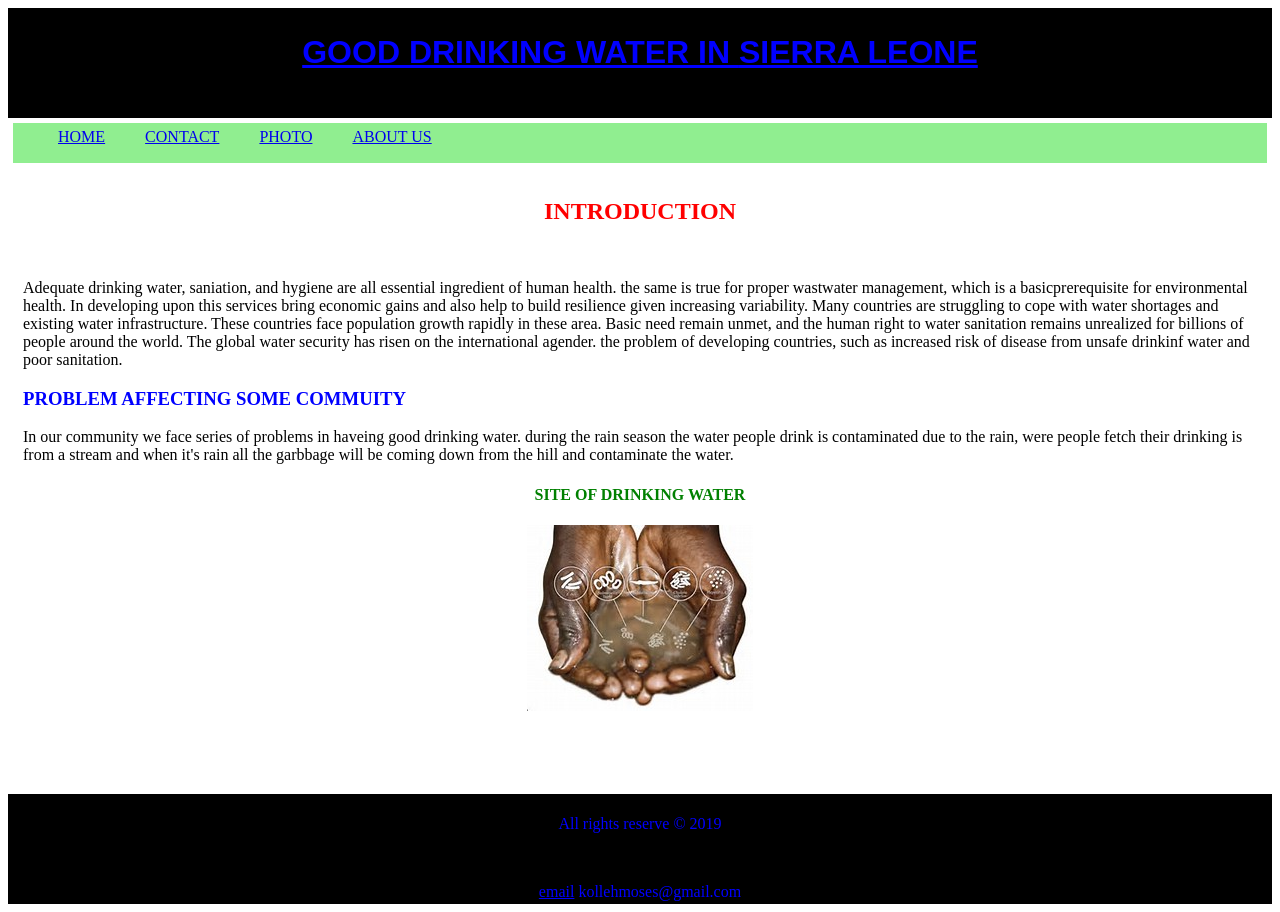
<file: index.html>
<!DOCTYPE html PUBLIC "-//W3C//DTD XHTML 1.0 Transitional//EN" "http://www.w3.org/TR/xhtml1/DTD/xhtml1-transitional.dtd">
<html xmlns="http://www.w3.org/1999/xhtml">
<head>
<meta http-equiv="Content-Type" content="text/html; charset=utf-8" />
<title>Moses Kolleh Kamara</title>
<link href="kolleh.css" rel="stylesheet" type="text/css" />
</head>

<body>
<div class="header">
  <div align="center">
    <h1 style=color:blue; ><u>GOOD DRINKING WATER IN </u><u>SIERRA LEONE</u></h1>
  </div>
</div>
<div class="head">
<div align="center">
 <li><a href="kamara.html">HOME</a>  </li>
  <li><a href="CONTACT.html">CONTACT</a>  </li>
  	<li><a href="PHOTO.html">PHOTO</a> </li>
    <li><a href="ABOUT US.html">ABOUT US</a></li>
  </div>  
  </div>



<div class="center">
  <h2 style=color:red;text-align:center>INTRODUCTION</h2>
  <p align="center">&nbsp;</p>
  <p>Adequate drinking water, saniation, and hygiene are all essential ingredient of human health. the same is true for proper wastwater management, which is a basicprerequisite for environmental health. In developing upon this services bring economic gains and also help to build resilience given increasing variability. Many countries are struggling to cope with water shortages and existing water infrastructure. These countries face population growth rapidly in these area. Basic need remain unmet, and the human right to water sanitation remains unrealized for billions of people around the world. The global water security has risen on the international agender. the problem of developing countries, such as increased risk of disease from unsafe drinkinf water and poor sanitation.</p>
  <h3 style=color:blue;>PROBLEM AFFECTING SOME COMMUITY</h3>
  <p>In our community we face series of problems in haveing good drinking water. during the rain season the water people drink is contaminated due to the rain, were people fetch their drinking is from a stream and when it's rain all the garbbage will be coming down from the hill and contaminate the water.</p>
  <h4 style=color:green;text-align:center>SITE OF DRINKING WATER   </h4>
  <p style=text-align:center><img src="fine.jpg" width="226" height="186" /></p>
  <p>&nbsp;</p>
</div>
<br />
<div class="footer">
  <div align="center">
  <p style=color:blue;text-align:center;>All rights reserve &copy 2019</p></div>
  <br>
  <p style=color:blue;text-align:center;><u>email</u>

kollehmoses@gmail.com</p>



</div>





</body>
</html>
</file>
<file: kolleh.css>
@charset "utf-8";
.header {
	background-color:black;
	padding: 5px;
	float: none;
	height: 100px;
	width: auto;
}
.left {
	background-color: black;
	padding: 5px;
	float: left;
	height: 600px;
	width: 100px;
}
 li {
	list-style: none;
	float: left;
	margin-left: 40px
	
	
	
	}
.right {
	background-color:black;
	padding: 5px;
	float: right;
	height: 600px;
	width: 100px;
}
.center {
	background-color:white;
	margin:10px;
	padding: 5px;
	height:;
	width: auto;
}
.footer {
	background-color:black;
	padding: 5px;
	height: 100px;
	width:auto;
}
.header div {
	font-family: Tahoma, Geneva, sans-serif;
}


.head {
	background-color:lightgreen;
	margin: 5px;
	padding: 5px;
	height:30px;
	width:aotopx;
	
}
</file>
